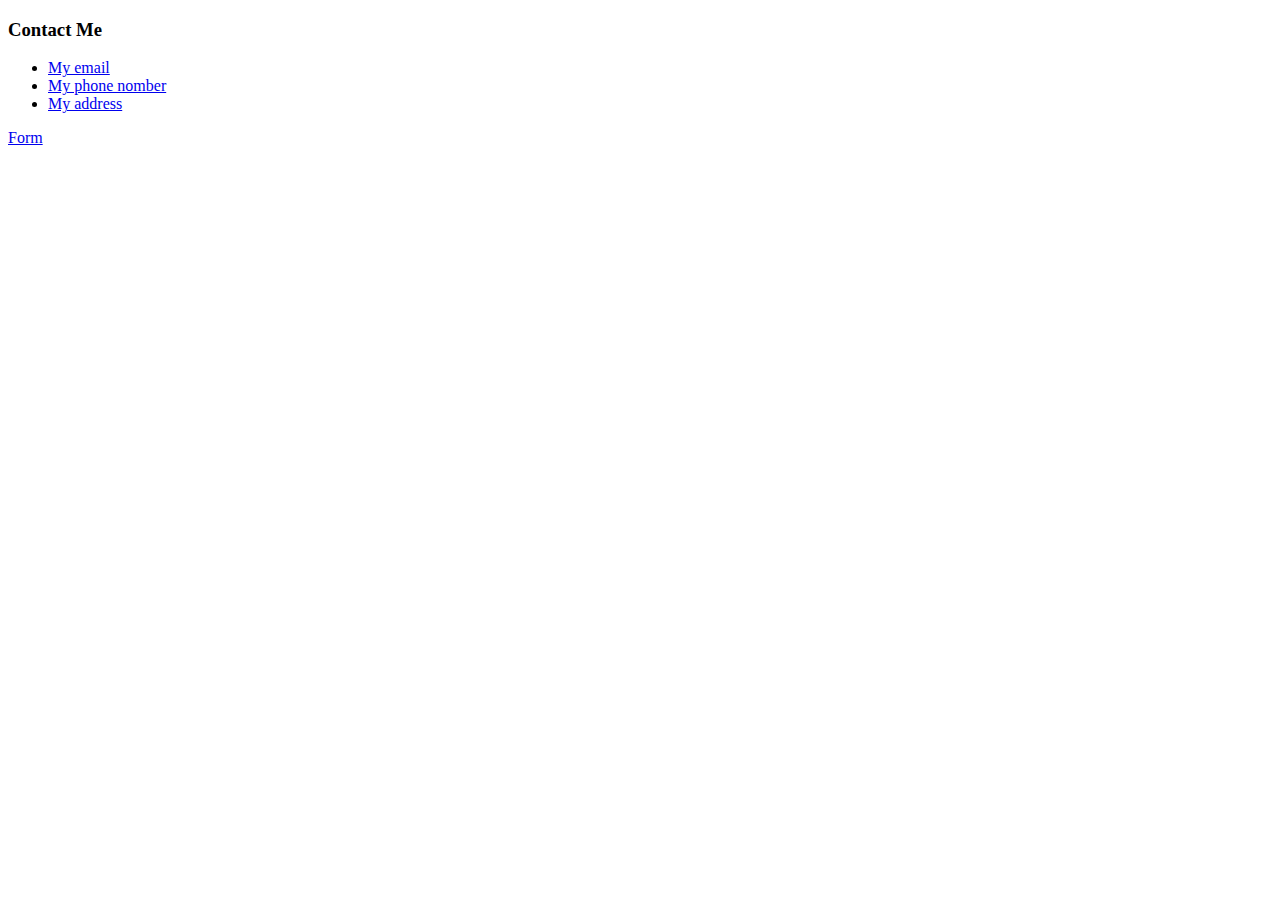
<file: contacts.html>
<!DOCTYPE html>
<html lang="en">
<head>
    <meta charset="UTF-8">
    <meta http-equiv="X-UA-Compatible" content="IE=edge">
    <meta name="viewport" content="width=device-width, initial-scale=1.0">
    <title>Serhii`s contact</title>
</head>
<body>
    <h3>Contact Me</h3>
    <ul>
        <li><a href="mailto:sergochek@gmail.com">My email</a></li>
        <li><a href="tel:+380631098266">My phone nomber</a></li>
        <li><a href="https://www.google.com/maps/@48.4179968,35.0650368,12z">My address</a></li>
    </ul>
    <a href="inputs.html">Form</a>
</body>
</html>
</file>
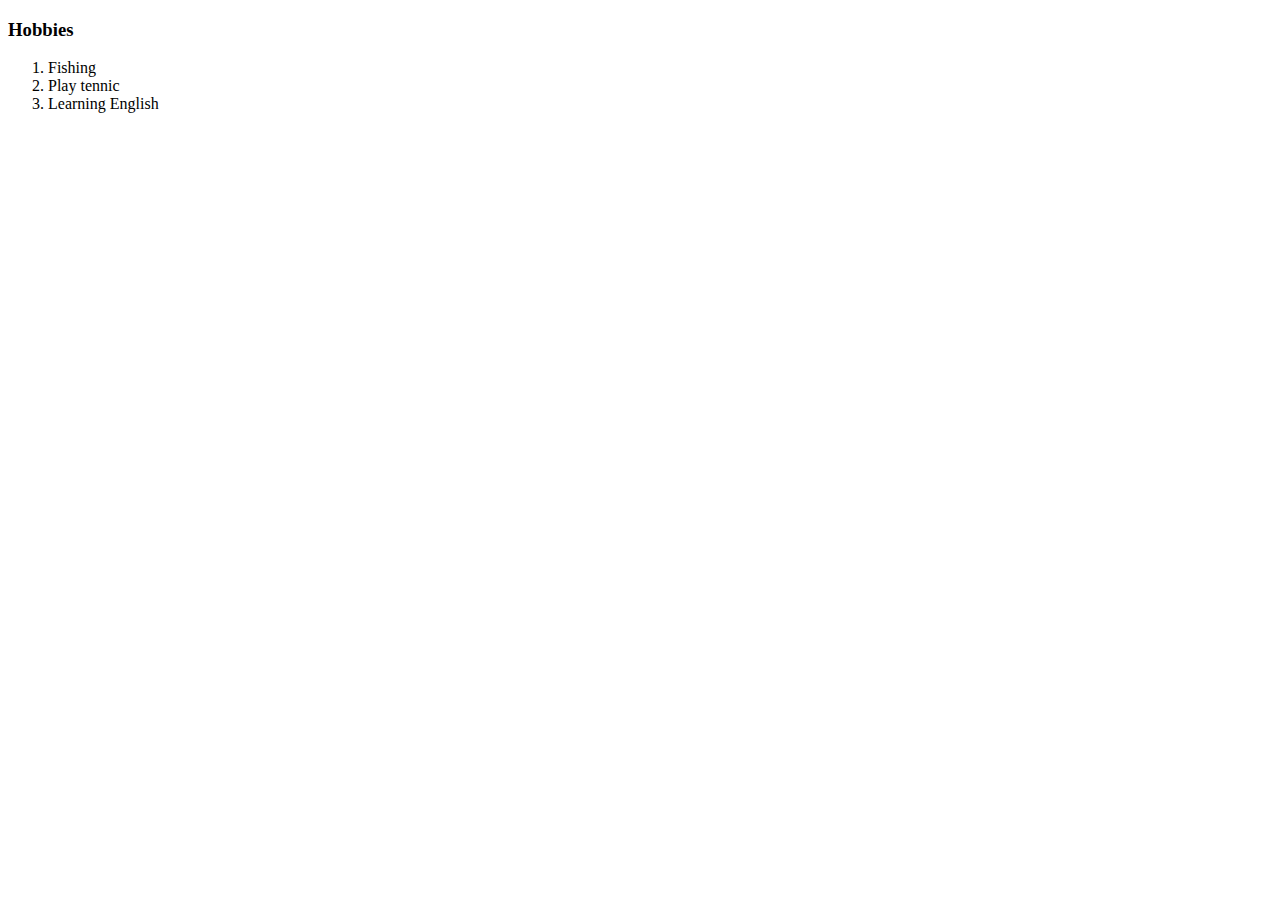
<file: hobbis.html>
<!DOCTYPE html>
<html lang="en">
<head>
    <meta charset="UTF-8">
    <meta http-equiv="X-UA-Compatible" content="IE=edge">
    <meta name="viewport" content="width=device-width, initial-scale=1.0">
    <title>Serhii`s Hobbies</title>
</head>
<body>
    <h3>Hobbies</h3>
    <ol>
        <li>Fishing</li>
        <li>Play tennic</li>
        <li>Learning English</li>
    </ol>
</body>
</html>
</file>
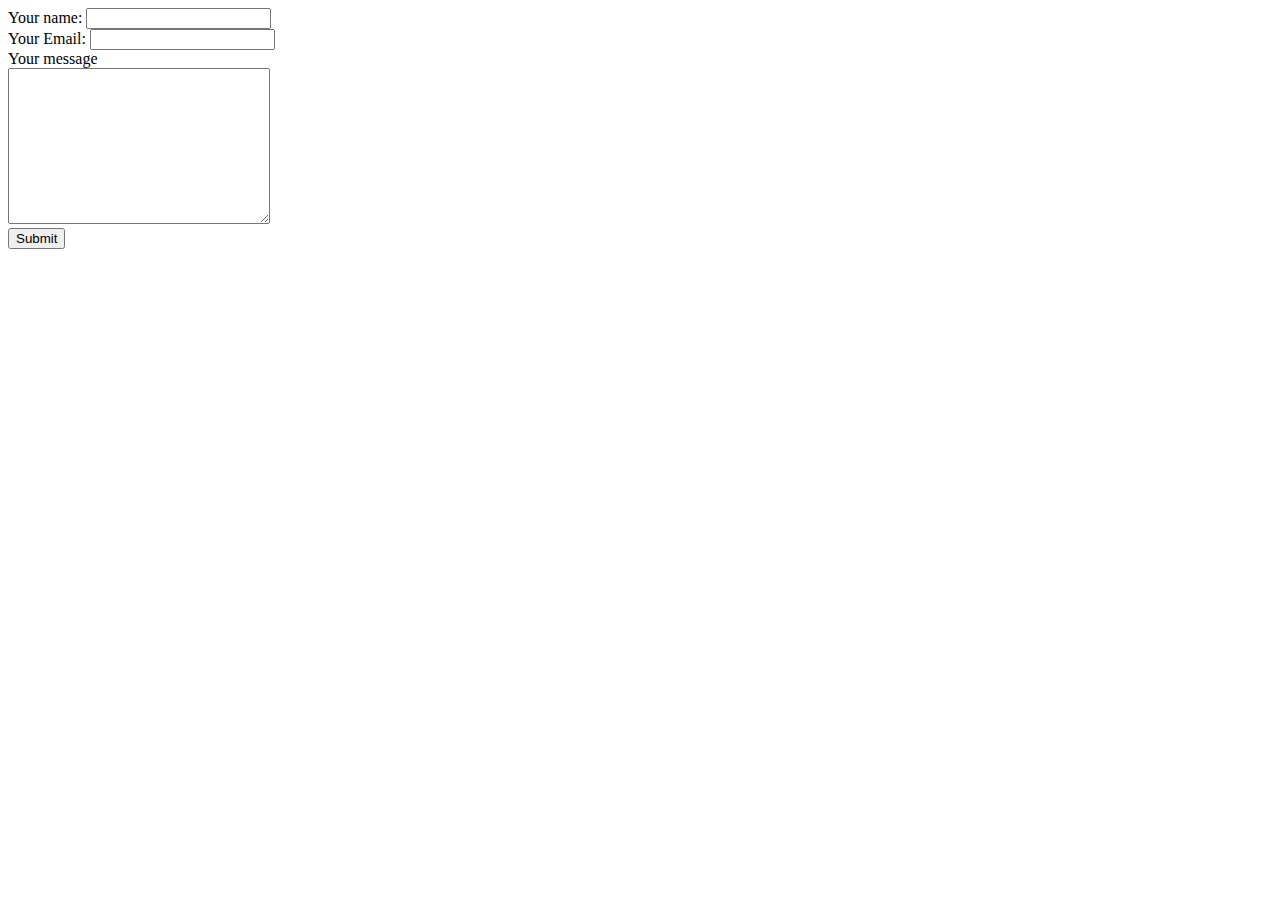
<file: inputs.html>
<!DOCTYPE html>
<html lang="en">
<head>
    <meta charset="UTF-8">
    <meta http-equiv="X-UA-Compatible" content="IE=edge">
    <meta name="viewport" content="width=device-width, initial-scale=1.0">
    <title>Document</title>
</head>
<body>
    <div>
        <form action="mailto:sergochek@gmail.com" method="POST" enctype="text/plain">
            <label for="input">Your name:</label>
            <input type="text" name="yourName" id=""><br>
            <label for="">Your Email:</label>
            <input type="email" name="yourEmail" id=""><br>
            <label for="">Your message</label><br>
            <textarea name="yourMessage" id="" cols="30" rows="10"></textarea><br>
            <input type="submit" name="OK" id="">
        </form>
    </div>    
</body>
</html>
</file>
